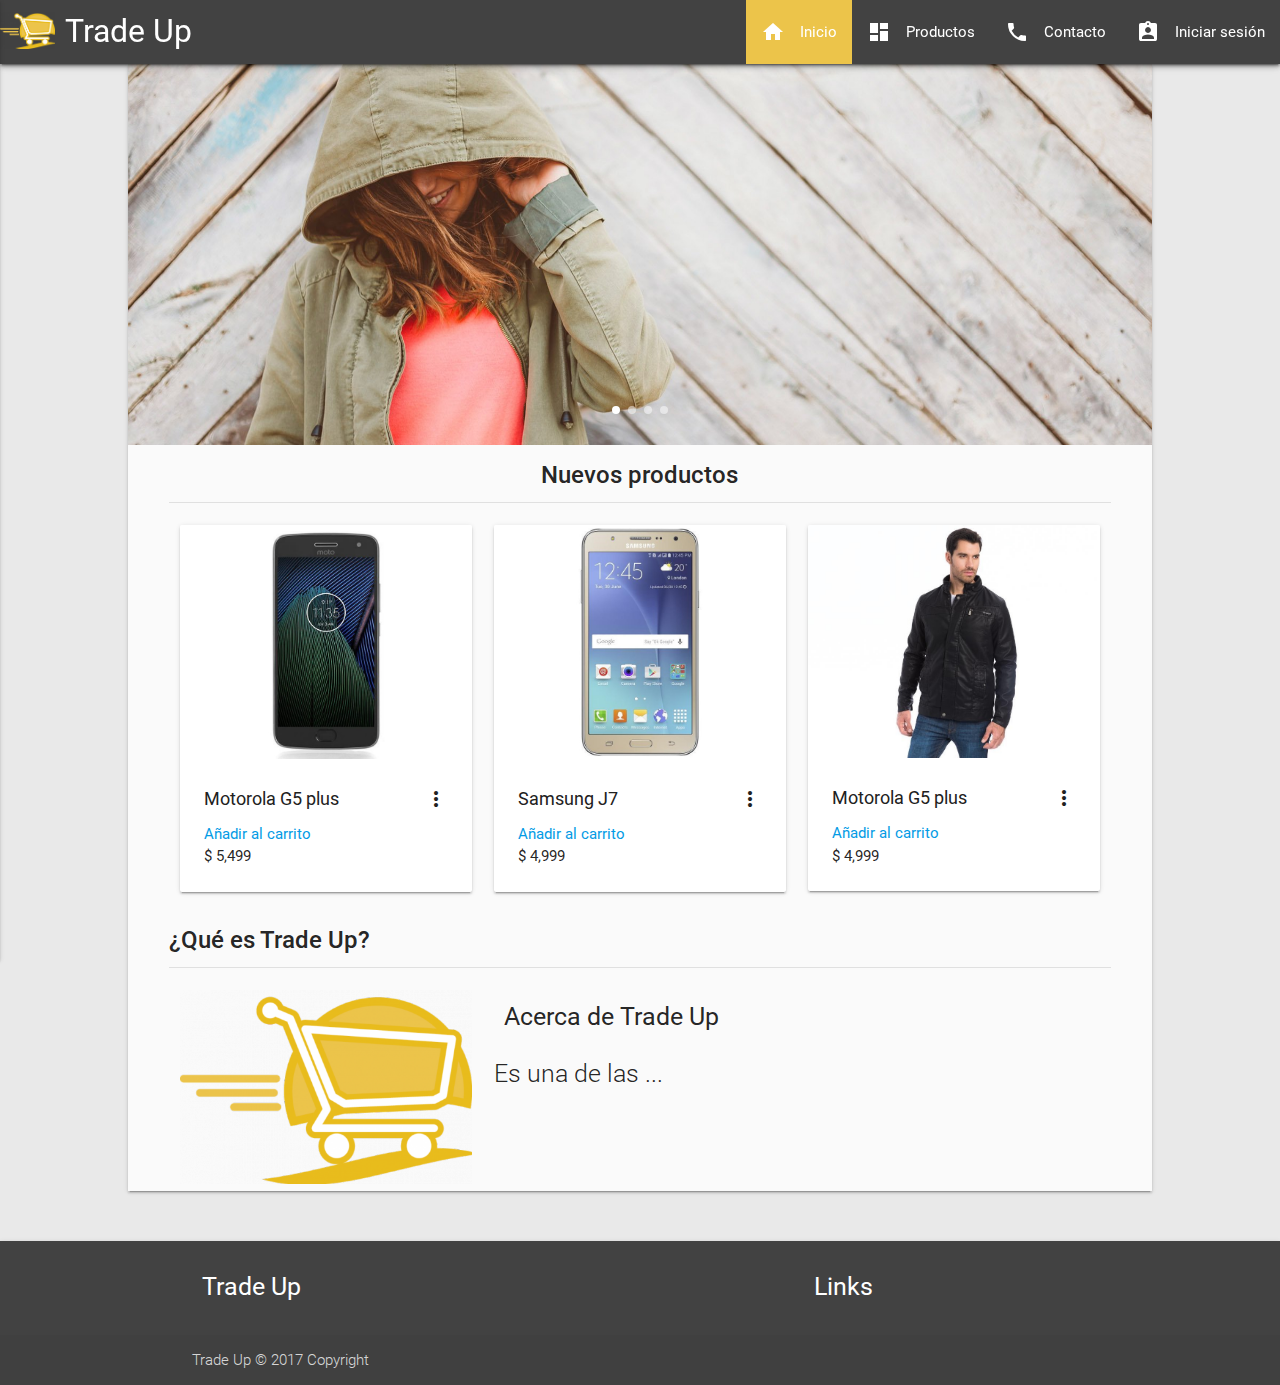
<file: index.html>
<!DOCTYPE html>
<html lang="en">
<head>
    <meta charset="UTF-8">
    <meta name="viewport" content="width=device-width, initial-scale=1.0">
    <meta http-equiv="X-UA-Compatible" content="ie=edge">
    <link rel="icon" type="image/png" href="assets/img/tradeUp.png">
    <!--Styles-->
    <link rel="stylesheet" href="css/materialize.min.css">    
    <link href="https://fonts.googleapis.com/icon?family=Material+Icons" rel="stylesheet">
    <link rel="stylesheet" href="css/styles.css">
    <title>Trade Up</title>
</head>
<body>
    <!--Navbar-->
    <div class="navbar-fixed">
        <nav>
            <div class="nav-wrapper grey darken-3 z-depth-2">
                <img src="assets/img/tradeUp.png" style="max-width: 55px; margin-top: 12px;">
                <a href="" class="brand-logo" style="margin-left: 10px">Trade Up</a>
                <a href="" data-activates="slide-out" class="button-collapse right"><i class="material-icons">menu</i></a>
                <ul class="right hide-on-med-and-down">
                    <li class="nav-menu activo"><a href="#"><i class="material-icons left">home</i>Inicio</a></li>
                    <li class="nav-menu"><a href="productos.html"><i class="material-icons left">dashboard</i>Productos</a></li>
                    <li class="nav-menu"><a href="contacto.html"><i class="material-icons left">phone</i>Contacto</a></li>
                    <li class="nav-menu" id="side-bar" data-activates="slide-out"><a href="#"><i class="material-icons left">assignment_ind</i>Iniciar sesión</a></li>
                </ul>
            </div>
        </nav>
    </div>
    
    <ul id="slide-out" class="side-nav">
        <li>
            <div class="user-view">
                <div class="background">
                    <img src="assets/img/back-profile.jpg">
                </div>
                <a href="#!user"><img class="circle" src="assets/img/male.png"></a>
                <a href="#!name"><span class="white-text name">Daniel Díaz Raudales</span></a>
                <a href="#!email"><span class="white-text email">dan.raudales.26@gmail.com</span></a>
            </div>
        </li>
        <li class="activo"><a class="waves-effect" href="#"><i class="material-icons left">home</i>Inicio</a></li><hr>
        <li><a class="waves-effect" href="productos.html"><i class="material-icons left">dashboard</i>Productos</a></li><hr>
        <li><a class="waves-effect" href="contacto.html"><i class="material-icons left">phone</i>Contacto</a></li><hr>
        <li><a class="waves-effect" href="#!"><i class="material-icons">mode_edit</i>Editar perfil</a></li><hr>        
        <li><a class="waves-effect" href="#!"><i class="material-icons">local_offer</i>Mis productos</a></li><hr>        
        <li><a class="waves-effect" href="#!"><i class="material-icons">local_grocery_store</i>Carrito de compras</a></li><hr>
        <li><a class="waves-effect" href="#!"><i class="material-icons">markunread_mailbox</i>Mis mensajes</a></li><hr>
        <li><a class="waves-effect" href="#!"><i class="material-icons">person_outline</i>Cerrar sesión</a></li><hr>
    </ul>

    <!--Body-->
    <div class="contenedor z-depth-1">
        <div class="carousel carousel-slider" data-indicators="true">
            <a class="carousel-item" href="#one!"><img src="assets/img/1.png"></a>
            <a class="carousel-item" href="#two!"><img src="assets/img/2.jpg"></a>
            <a class="carousel-item" href="#three!"><img src="assets/img/3.png"></a>
            <a class="carousel-item" href="#four!"><img src="assets/img/3.jpg"></a>
        </div>
        <div class="contenedor2">
            <!-- New products-->
            <h4 class="center">Nuevos productos</h4>
            <div class="divider"></div>
            <div class="row" style="margin-top: 15px">
                <div class="col s12 m4">
                    <div class="card">
                        <div class="card-image waves-effect waves-block waves-light">
                            <img class="activator" src="assets/product/3.jpg">
                        </div>
                        <div class="card-content">
                            <span class="card-title activator grey-text text-darken-4">Motorola G5 plus<i class="material-icons right">more_vert</i></span>
                            <p><a href="#" class="add-item" precio="5499" item="Moto G5 Plus">Añadir al carrito</a></p>
                            <p>$ 5,499</p>
                        </div>
                        <div class="card-reveal">
                            <span class="card-title grey-text text-darken-4">Moto G5 Plus<i class="material-icons right">close</i></span>
                            <p>Pantalla 5.2", 1080 x 1920 pixels <br>
                               Procesador Snapdragon 625 2GHz <br>
                               2GB/3GB/4GB RAM <br>
                               32GB/64GB, microSD <br>
                               Cámara: 12 MP <br>
                               OS: Android 7.0 <br>
                               Perfil: 7.7 mm <br>
                               Peso: 155 g</p>
                            </div>
                        </div>
                </div>
                <div class="col s12 m4">
                    <div class="card">
                        <div class="card-image waves-effect waves-block waves-light">
                            <img class="activator" src="assets/product/1.jpg">
                        </div>
                        <div class="card-content">
                            <span class="card-title activator grey-text text-darken-4">Samsung J7<i class="material-icons right">more_vert</i></span>
                            <p><a href="#" class="add-item" precio="4999" item="Samsung J7">Añadir al carrito</a></p>
                            <p>$ 4,999</p>
                        </div>
                        <div class="card-reveal">
                            <span class="card-title grey-text text-darken-4">Samsung J7<i class="material-icons right">close</i></span>
                            <p>Pantalla 5.2", 1080 x 1920 pixels <br>
                               Procesador Snapdragon 625 2GHz <br>
                               2GB/3GB/4GB RAM <br>
                               32GB/64GB, microSD <br>
                               Cámara: 12 MP <br>
                               OS: Android 7.0 <br>
                               Perfil: 7.7 mm <br>
                               Peso: 155 g</p>
                        </div>
                    </div>
                </div>
                <div class="col s12 m4">
                    <div class="card">
                        <div class="card-image waves-effect waves-block waves-light">
                            <img class="activator" src="assets/product/5.jpg">
                        </div>
                        <div class="card-content">
                            <span class="card-title activator grey-text text-darken-4">Motorola G5 plus<i class="material-icons right">more_vert</i></span>
                            <p><a href="#">Añadir al carrito</a></p>
                            <p>$ 4,999</p>
                        </div>
                        <div class="card-reveal">
                            <span class="card-title grey-text text-darken-4">Moto G5 Plus<i class="material-icons right">close</i></span>
                            <p>Pantalla 5.2", 1080 x 1920 pixels <br>
                               Procesador Snapdragon 625 2GHz <br>
                               2GB/3GB/4GB RAM <br>
                               32GB/64GB, microSD <br>
                               Cámara: 12 MP <br>
                               OS: Android 7.0 <br>
                               Perfil: 7.7 mm <br>
                               Peso: 155 g</p>
                            </div>
                        </div>
                    </div>
                </div>                
            <!-- About Trade Up -->
            <h4>¿Qué es Trade Up?</h4>
            <div class="divider"></div>
            <div class="row">
                <div class="col s4"><br>
                    <img src="assets/img/trade.png" class="responsive-img">
                </div>
                <div class="col s8"><br>
                    <h5>Acerca de Trade Up</h5>
                    <p class="flow-text">
                        Es una de las ...
                    </p>
                </div>
            </div>
        </div>
    </div>
        <!-- Footer -->
        <footer class="page-footer grey darken-3 z-depth-1">
            <div class="container">
                <div class="row">
                    <div class="col l6 s12">
                        <h5 class="white-text">Trade Up</h5>
                        <p class="grey-text text-lighten-4"></p>
                    </div>
                    <div class="col l4 offset-l2 s12">
                        <h5 class="white-text">Links</h5>
                        <ul>
                            <li><a class="grey-text text-lighten-3" href="#!"></a></li>
                            <li><a class="grey-text text-lighten-3" href="#!"></a></li>
                        </ul>
                    </div>
                </div>
            </div>
            <div class="footer-copyright">
                <div class="container">Trade Up © 2017 Copyright</div>
            </div>
        </footer>
    </div>

    
    <script type="Text/javascript" src="js/minicart.js"></script>
    <script type="text/javascript" src="js/jquery-3.2.1.min.js"></script>
    <script type="text/javascript" src="js/materialize.min.js"></script>
    <script type="text/javascript">
        paypal.minicart.render({
            strings: {
                button: 'Pagar',
                buttonAlt: 'Total',
                subTotal: 'Total',
                empty: 'No hay ningún producto'
            }
        });
        $(".add-item").click(function (e){
            e.stopPropagation();
            paypal.minicart.cart.add({
                business: 'dan.raudales.26@gmail.com',
                item_name: $(this).attr("item"),
                amount: $(this).attr("precio"),
                currency_code: 'MXN',
            })
        })
        $(document).ready(function(){            
            $("#side-bar").sideNav({});
            $(".button-collapse").sideNav({
                draggable: true
            });
            $('.carousel.carousel-slider').carousel({fullWidth: true});
        });
    </script> 
</body>
</html>
</file>
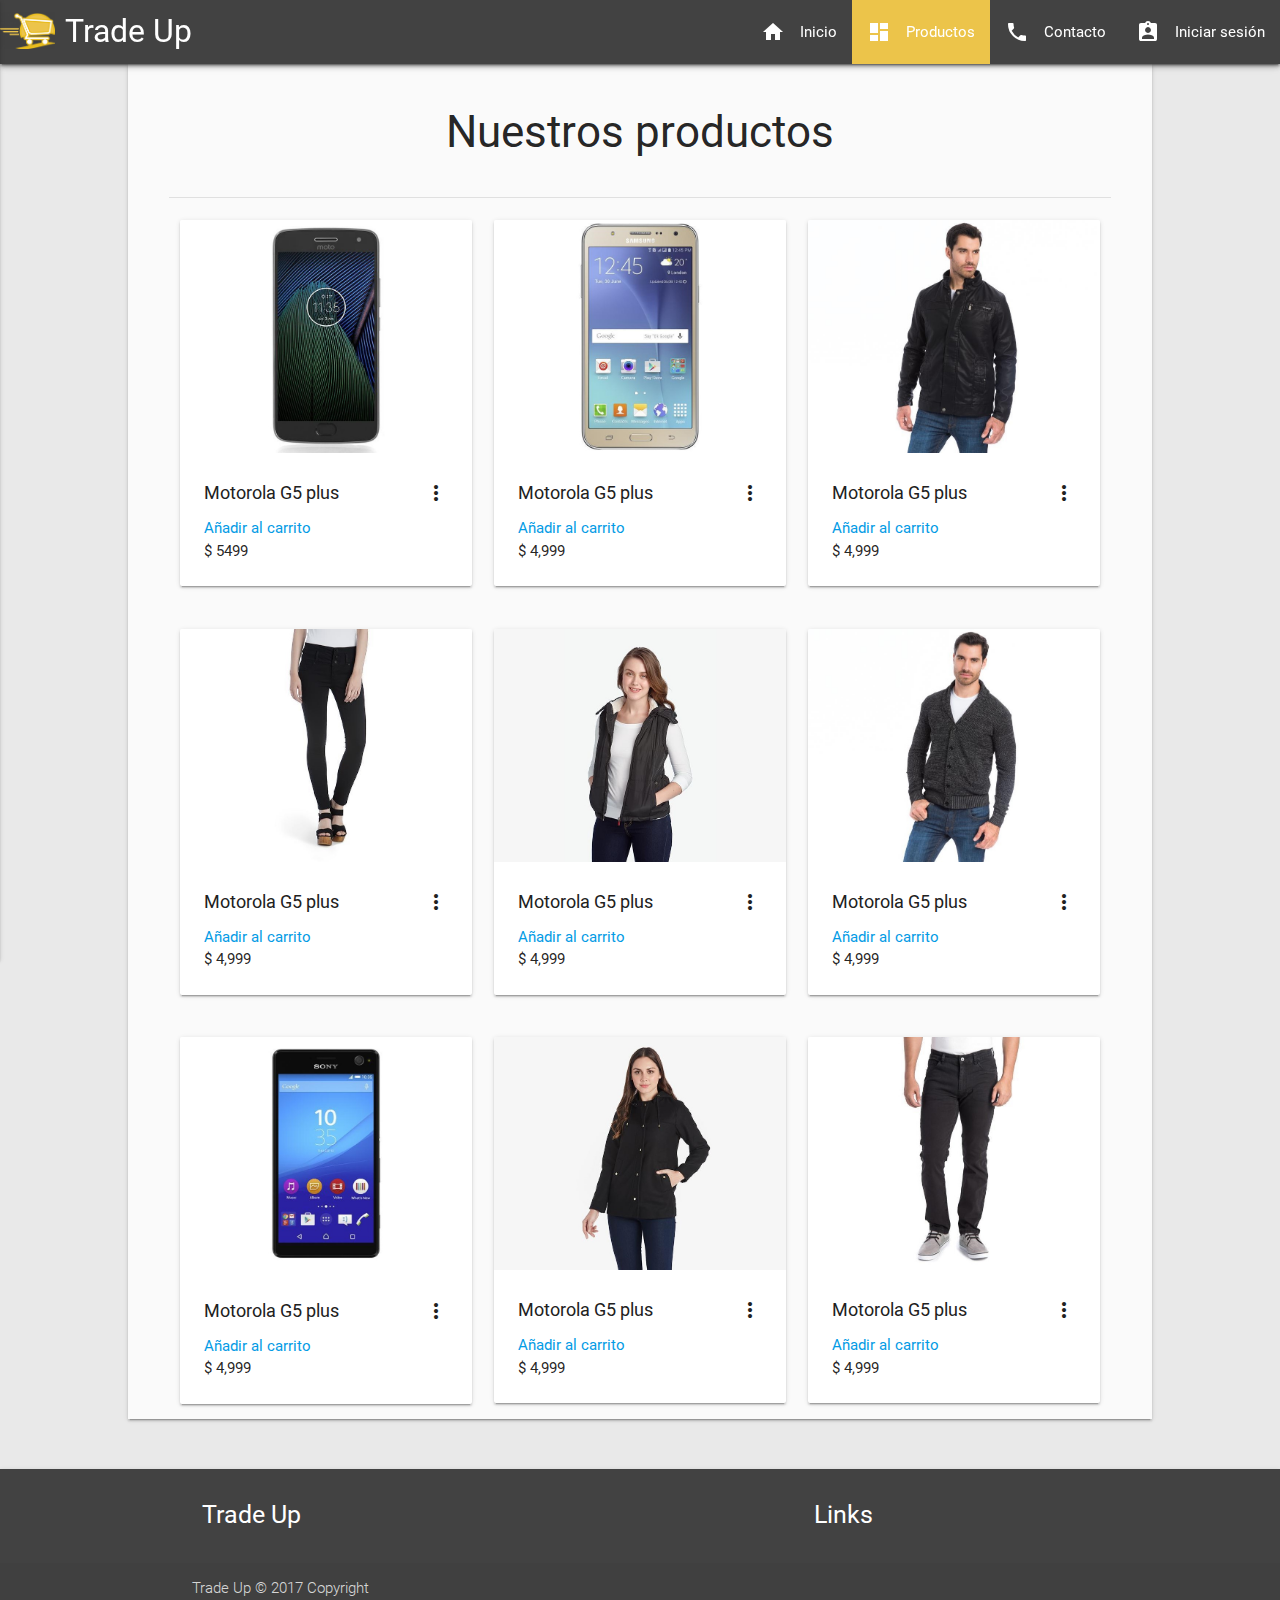
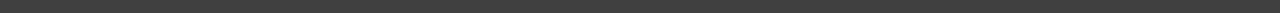
<file: productos.html>
<!DOCTYPE html>
<html lang="en">
<head>
    <meta charset="UTF-8">
    <meta name="viewport" content="width=device-width, initial-scale=1.0">
    <meta http-equiv="X-UA-Compatible" content="ie=edge">
    <link rel="icon" type="image/png" href="assets/img/tradeUp.png">
    <!--Styles-->
    <link rel="stylesheet" href="css/materialize.min.css">    
    <link href="https://fonts.googleapis.com/icon?family=Material+Icons" rel="stylesheet">
    <link rel="stylesheet" href="css/styles.css">
    <title>Trade Up</title>
</head>
<body>
    <!--Navbar-->
    <div class="navbar-fixed">
        <nav>
            <div class="nav-wrapper grey darken-3 z-depth-2">
                <img src="assets/img/tradeUp.png" style="max-width: 55px; margin-top: 12px;">
                <a href="" class="brand-logo" style="margin-left: 10px">Trade Up</a>
                <a href="" data-activates="slide-out" class="button-collapse right"><i class="material-icons">menu</i></a>
                <ul class="right hide-on-med-and-down">
                    <li class="nav-menu"><a href="index.html"><i class="material-icons left">home</i>Inicio</a></li>
                    <li class="nav-menu activo"><a href="#"><i class="material-icons left">dashboard</i>Productos</a></li>
                    <li class="nav-menu"><a href="contacto.html"><i class="material-icons left">phone</i>Contacto</a></li>
                    <li class="nav-menu" id="side-bar" data-activates="slide-out"><a href="#"><i class="material-icons left">assignment_ind</i>Iniciar sesión</a></li>
                </ul>
            </div>
        </nav>
    </div>
    
    <ul id="slide-out" class="side-nav">
        <li>
            <div class="user-view">
                <div class="background">
                    <img src="assets/img/back-profile.jpg">
                </div>
                <a href="#!user"><img class="circle" src="assets/img/male.png"></a>
                <a href="#!name"><span class="white-text name">Daniel Díaz Raudales</span></a>
                <a href="#!email"><span class="white-text email">dan.raudales.26@gmail.com</span></a>
            </div>
        </li>
        <li><a class="waves-effect" href="index.html"><i class="material-icons left">home</i>Inicio</a></li><hr>
        <li class="activo"><a class="waves-effect" href="#"><i class="material-icons left">dashboard</i>Productos</a></li><hr>
        <li><a class="waves-effect" href="contacto.html"><i class="material-icons left">phone</i>Contacto</a></li><hr>
        <li><a class="waves-effect" href="#!"><i class="material-icons">mode_edit</i>Editar perfil</a></li><hr>        
        <li><a class="waves-effect" href="#!"><i class="material-icons">local_offer</i>Mis productos</a></li><hr>        
        <li><a class="waves-effect" href="#!"><i class="material-icons">local_grocery_store</i>Carrito de compras</a></li><hr>
        <li><a class="waves-effect" href="#!"><i class="material-icons">markunread_mailbox</i>Mis mensajes</a></li><hr>
        <li><a class="waves-effect" href="#!"><i class="material-icons">person_outline</i>Cerrar sesión</a></li><hr>
    </ul>

    <!--Body-->
    <div class="contenedor z-depth-1">
        <div class="contenedor2">
            <!-- New products-->
            <br>
            <h3 class="center">Nuestros productos</h3><br>
            <div class="divider"></div>

            <div class="row" style="margin-top: 15px">
                <div class="col s12 m4">
                    <div class="card">
                        <div class="card-image waves-effect waves-block waves-light">
                            <img class="activator" src="assets/product/3.jpg">
                        </div>
                        <div class="card-content">
                            <span class="card-title activator grey-text text-darken-4">Motorola G5 plus<i class="material-icons right">more_vert</i></span>
                            <p><a href="#" id="add-item" precio="5499" item="Moto G5 Plus">Añadir al carrito</a></p>
                            <p>$ 5499</p>
                        </div>
                        <div class="card-reveal">
                            <span class="card-title grey-text text-darken-4">Moto G5 Plus<i class="material-icons right">close</i></span>
                            <p>Pantalla 5.2", 1080 x 1920 pixels <br>
                               Procesador Snapdragon 625 2GHz <br>
                               2GB/3GB/4GB RAM <br>
                               32GB/64GB, microSD <br>
                               Cámara: 12 MP <br>
                               OS: Android 7.0 <br>
                               Perfil: 7.7 mm <br>
                               Peso: 155 g</p>
                        </div>
                    </div>
                </div>
                <div class="col s12 m4">
                    <div class="card">
                        <div class="card-image waves-effect waves-block waves-light">
                            <img class="activator" src="assets/product/1.jpg">
                        </div>
                        <div class="card-content">
                            <span class="card-title activator grey-text text-darken-4">Motorola G5 plus<i class="material-icons right">more_vert</i></span>
                            <p><a href="#">Añadir al carrito</a></p>
                            <p>$ 4,999</p>
                        </div>
                        <div class="card-reveal">
                            <span class="card-title grey-text text-darken-4">Moto G5 Plus<i class="material-icons right">close</i></span>
                            <p>Pantalla 5.2", 1080 x 1920 pixels <br>
                               Procesador Snapdragon 625 2GHz <br>
                               2GB/3GB/4GB RAM <br>
                               32GB/64GB, microSD <br>
                               Cámara: 12 MP <br>
                               OS: Android 7.0 <br>
                               Perfil: 7.7 mm <br>
                               Peso: 155 g</p>
                        </div>
                    </div>
                </div>
                <div class="col s12 m4">
                    <div class="card">
                        <div class="card-image waves-effect waves-block waves-light">
                            <img class="activator" src="assets/product/5.jpg">
                        </div>
                        <div class="card-content">
                            <span class="card-title activator grey-text text-darken-4">Motorola G5 plus<i class="material-icons right">more_vert</i></span>
                            <p><a href="#">Añadir al carrito</a></p>
                            <p>$ 4,999</p>
                        </div>
                        <div class="card-reveal">
                            <span class="card-title grey-text text-darken-4">Moto G5 Plus<i class="material-icons right">close</i></span>
                            <p>Pantalla 5.2", 1080 x 1920 pixels <br>
                               Procesador Snapdragon 625 2GHz <br>
                               2GB/3GB/4GB RAM <br>
                               32GB/64GB, microSD <br>
                               Cámara: 12 MP <br>
                               OS: Android 7.0 <br>
                               Perfil: 7.7 mm <br>
                               Peso: 155 g</p>
                        </div>
                    </div>
                </div>
            </div>

            <div class="row" style="margin-top: 15px">
                <div class="col s12 m4">
                    <div class="card">
                        <div class="card-image waves-effect waves-block waves-light">
                            <img class="activator" src="assets/product/8.jpg">
                        </div>
                        <div class="card-content">
                            <span class="card-title activator grey-text text-darken-4">Motorola G5 plus<i class="material-icons right">more_vert</i></span>
                            <p><a href="#">Añadir al carrito</a></p>
                            <p>$ 4,999</p>
                        </div>
                        <div class="card-reveal">
                            <span class="card-title grey-text text-darken-4">Moto G5 Plus<i class="material-icons right">close</i></span>
                            <p>Pantalla 5.2", 1080 x 1920 pixels <br>
                               Procesador Snapdragon 625 2GHz <br>
                               2GB/3GB/4GB RAM <br>
                               32GB/64GB, microSD <br>
                               Cámara: 12 MP <br>
                               OS: Android 7.0 <br>
                               Perfil: 7.7 mm <br>
                               Peso: 155 g</p>
                        </div>
                    </div>
                </div>
                <div class="col s12 m4">
                    <div class="card">
                        <div class="card-image waves-effect waves-block waves-light">
                            <img class="activator" src="assets/product/7.jpg">
                        </div>
                        <div class="card-content">
                            <span class="card-title activator grey-text text-darken-4">Motorola G5 plus<i class="material-icons right">more_vert</i></span>
                            <p><a href="#">Añadir al carrito</a></p>
                            <p>$ 4,999</p>
                        </div>
                        <div class="card-reveal">
                            <span class="card-title grey-text text-darken-4">Moto G5 Plus<i class="material-icons right">close</i></span>
                            <p>Pantalla 5.2", 1080 x 1920 pixels <br>
                               Procesador Snapdragon 625 2GHz <br>
                               2GB/3GB/4GB RAM <br>
                               32GB/64GB, microSD <br>
                               Cámara: 12 MP <br>
                               OS: Android 7.0 <br>
                               Perfil: 7.7 mm <br>
                               Peso: 155 g</p>
                        </div>
                    </div>
                </div>
                <div class="col s12 m4">
                    <div class="card">
                        <div class="card-image waves-effect waves-block waves-light">
                            <img class="activator" src="assets/product/6.jpg">
                        </div>
                        <div class="card-content">
                            <span class="card-title activator grey-text text-darken-4">Motorola G5 plus<i class="material-icons right">more_vert</i></span>
                            <p><a href="#">Añadir al carrito</a></p>
                            <p>$ 4,999</p>
                        </div>
                        <div class="card-reveal">
                            <span class="card-title grey-text text-darken-4">Moto G5 Plus<i class="material-icons right">close</i></span>
                            <p>Pantalla 5.2", 1080 x 1920 pixels <br>
                               Procesador Snapdragon 625 2GHz <br>
                               2GB/3GB/4GB RAM <br>
                               32GB/64GB, microSD <br>
                               Cámara: 12 MP <br>
                               OS: Android 7.0 <br>
                               Perfil: 7.7 mm <br>
                               Peso: 155 g</p>
                        </div>
                    </div>
                </div>
            </div>

            <div class="row" style="margin-top: 15px">
                <div class="col s12 m4">
                    <div class="card">
                        <div class="card-image waves-effect waves-block waves-light">
                            <img class="activator" src="assets/product/2.jpg">
                        </div>
                        <div class="card-content">
                            <span class="card-title activator grey-text text-darken-4">Motorola G5 plus<i class="material-icons right">more_vert</i></span>
                            <p><a href="#">Añadir al carrito</a></p>
                            <p>$ 4,999</p>
                        </div>
                        <div class="card-reveal">
                            <span class="card-title grey-text text-darken-4">Moto G5 Plus<i class="material-icons right">close</i></span>
                            <p>Pantalla 5.2", 1080 x 1920 pixels <br>
                               Procesador Snapdragon 625 2GHz <br>
                               2GB/3GB/4GB RAM <br>
                               32GB/64GB, microSD <br>
                               Cámara: 12 MP <br>
                               OS: Android 7.0 <br>
                               Perfil: 7.7 mm <br>
                               Peso: 155 g</p>
                        </div>
                    </div>
                </div>
                <div class="col s12 m4">
                    <div class="card">
                        <div class="card-image waves-effect waves-block waves-light">
                            <img class="activator" src="assets/product/9.jpg">
                        </div>
                        <div class="card-content">
                            <span class="card-title activator grey-text text-darken-4">Motorola G5 plus<i class="material-icons right">more_vert</i></span>
                            <p><a href="#">Añadir al carrito</a></p>
                            <p>$ 4,999</p>
                        </div>
                        <div class="card-reveal">
                            <span class="card-title grey-text text-darken-4">Moto G5 Plus<i class="material-icons right">close</i></span>
                            <p>Pantalla 5.2", 1080 x 1920 pixels <br>
                               Procesador Snapdragon 625 2GHz <br>
                               2GB/3GB/4GB RAM <br>
                               32GB/64GB, microSD <br>
                               Cámara: 12 MP <br>
                               OS: Android 7.0 <br>
                               Perfil: 7.7 mm <br>
                               Peso: 155 g</p>
                        </div>
                    </div>
                </div>
                <div class="col s12 m4">
                    <div class="card">
                        <div class="card-image waves-effect waves-block waves-light">
                            <img class="activator" src="assets/product/4.jpg">
                        </div>
                        <div class="card-content">
                            <span class="card-title activator grey-text text-darken-4">Motorola G5 plus<i class="material-icons right">more_vert</i></span>
                            <p><a href="#">Añadir al carrito</a></p>
                            <p>$ 4,999</p>
                        </div>
                        <div class="card-reveal">
                            <span class="card-title grey-text text-darken-4">Moto G5 Plus<i class="material-icons right">close</i></span>
                            <p>Pantalla 5.2", 1080 x 1920 pixels <br>
                               Procesador Snapdragon 625 2GHz <br>
                               2GB/3GB/4GB RAM <br>
                               32GB/64GB, microSD <br>
                               Cámara: 12 MP <br>
                               OS: Android 7.0 <br>
                               Perfil: 7.7 mm <br>
                               Peso: 155 g</p>
                        </div>
                    </div>
                </div>
            </div>                
        </div>
    </div>
        <!-- Footer -->
        <footer class="page-footer grey darken-3 z-depth-1">
            <div class="container">
                <div class="row">
                    <div class="col l6 s12">
                        <h5 class="white-text">Trade Up</h5>
                        <p class="grey-text text-lighten-4"></p>
                    </div>
                    <div class="col l4 offset-l2 s12">
                        <h5 class="white-text">Links</h5>
                        <ul>
                            <li><a class="grey-text text-lighten-3" href="#!"></a></li>
                            <li><a class="grey-text text-lighten-3" href="#!"></a></li>
                        </ul>
                    </div>
                </div>
            </div>
            <div class="footer-copyright">
                <div class="container">Trade Up © 2017 Copyright</div>
            </div>
        </footer>
    </div>

    
    <script type="Text/javascript" src="js/minicart.js"></script>
    <script type="text/javascript" src="js/jquery-3.2.1.min.js"></script>
    <script type="text/javascript" src="js/materialize.min.js"></script>
    <script type="text/javascript">
        paypal.minicart.render({
            strings: {
                button: 'Pagar',
                buttonAlt: 'Total',
                subTotal: 'Total',
                empty: 'No hay ningún producto'
            }
        });
        $("#add-item").click(function (e){
            e.stopPropagation();
            paypal.minicart.cart.add({
                business: 'dan.raudales.26@gmail.com',
                item_name: $(this).attr("item"),
                amount: $(this).attr("precio"),
                currency_code: 'MXN',
            })
        })
        $(document).ready(function(){            
            $("#side-bar").sideNav({});
            $(".button-collapse").sideNav({
                draggable: true
            });
            $('.carousel.carousel-slider').carousel({fullWidth: true});
        });
    </script> 
</body>
</html>
</file>
<file: css/styles.css>
html {
    background: #E9E9E9;
}
.btn {
    background-color: #ECC44A;;
    text-transform: none;
}
.btn:hover {
    background-color: #ECC44A;;
}
.card {
    z-index: 0;
}
.contenedor{
    background: #fafafa;
    width: 80%;
    margin-left: 10%;
    margin-bottom: 50px;
    
}
.contenedor2{
    width: 92%;
    margin-left: 4%;
}
.card .card-title {
    font-size: 18px;
    font-weight: 400;
}
h4 {
    font-size: 24px;
    font-weight: 500;
}
h5 {
    margin-left: 10px;
}
.product {
    height: 250px;
}
.activo {
    background: #ECC44A;
}
ul li.nav-menu:hover {
    background: #ECC44A;
}
.tabs .tab a:hover, .tabs .tab a.active {
    background: #fafafa;
    color: black;
    text-transform: none;
}
.tabs .tab, .tabs .tab a.active {
    font-size: 20px;
    font-weight: 700;
}
.tabs .tab a {
    background: #fafafa;
    color:black;
    text-transform: none;
}
.tabs .indicator {
    background-color: #ECC44A;   
}
</file>
